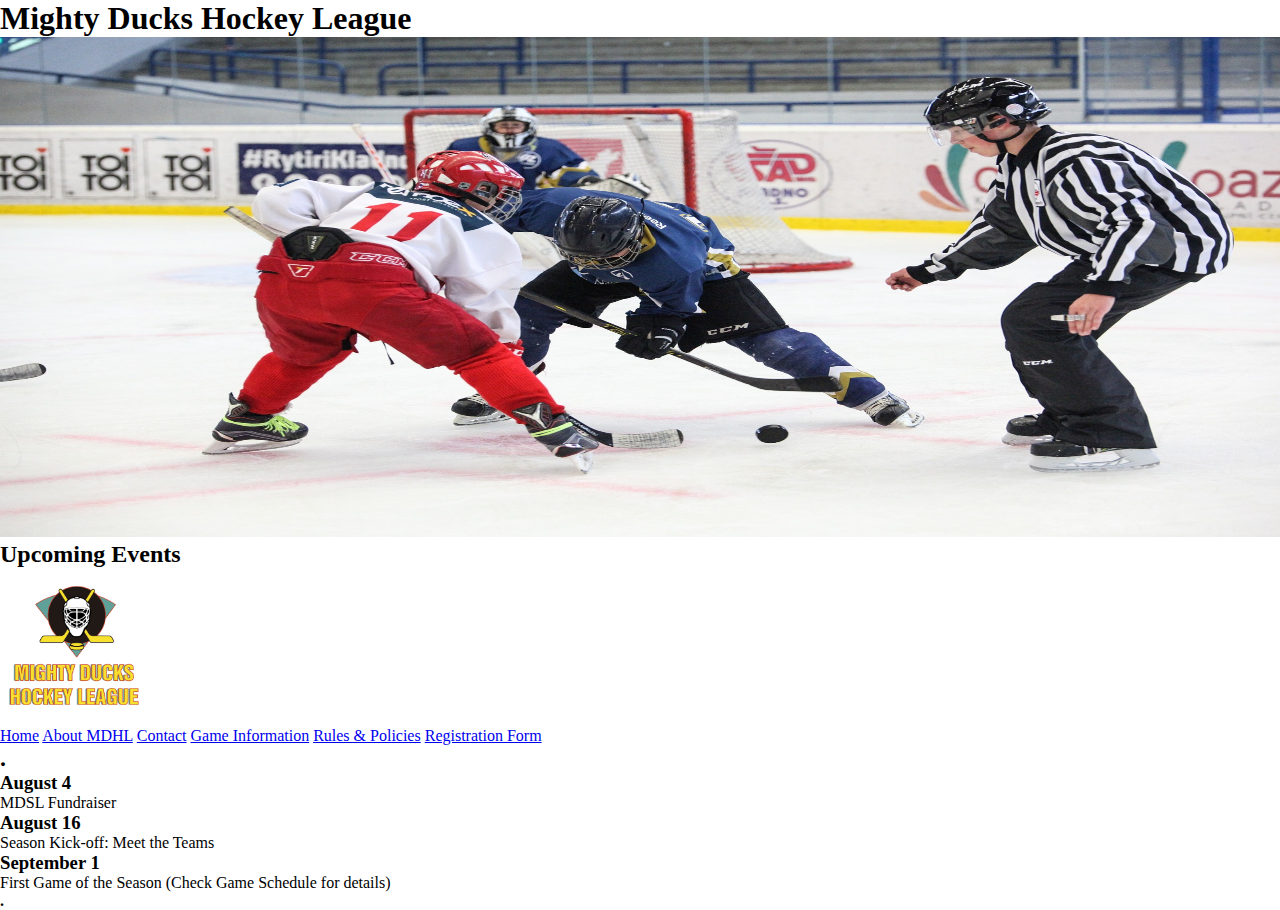
<file: root/index.html>
<!DOCTYPE html>
<html lang="en">
    <head>
        <meta charset="UTF-8">
        <meta http-equiv="X-UA-Compatible" content="IE=edge">
        <meta name="viewport" content="width=device-width, initial-scale=1.0">
        <link rel="stylesheet" href="./assets/styles/style.css">
        <title>Document</title>
    </head>
    <body>

        <header>
            <h1 class="titulo">Mighty Ducks Hockey League</h1>

            <img src="./assets/images/design1_image1.jpg" alt="Imagen 1" width="100%" height="500">

            <div class="container1">
                <h2 class="h2">Upcoming Events</h2>

                <figure>
                    <img class="logo" src="./assets/images/LogoMightyDucks-01.png" alt="Logo" width="150">
                </figure>
            </div>

            <nav>
                <a href="#">Home</a>
                <a href="./about.html">About MDHL</a>
                <a href="./contact.html">Contact</a>
                <a href="./game_info.html">Game Information</a>
                <a href="./rules.html"> Rules & Policies</a>
                <a href="./registration.html">Registration Form</a>
            </nav>

        </header>

        <main>

            <section>

                <h2 class="none">.</h2>
                <article>
                    <h3>August 4</h3>
                    <p>MDSL Fundraiser</p>
                </article>

                <article>
                    <h3>August 16</h3>
                    <p>Season Kick-off: Meet the Teams</p>
                </article>

                <article>
                    <h3>September 1</h3>
                    <p>First Game of the Season (Check Game Schedule for details)</p>
                </article>

            </section>

            <aside></aside>

        </main>

        <footer>
            <h4 class="none">.</h4>
            <nav>
                <a></a>
                <a></a>
                <a></a>
            </nav>

        </footer>
        
    </body>
</html>
</file>
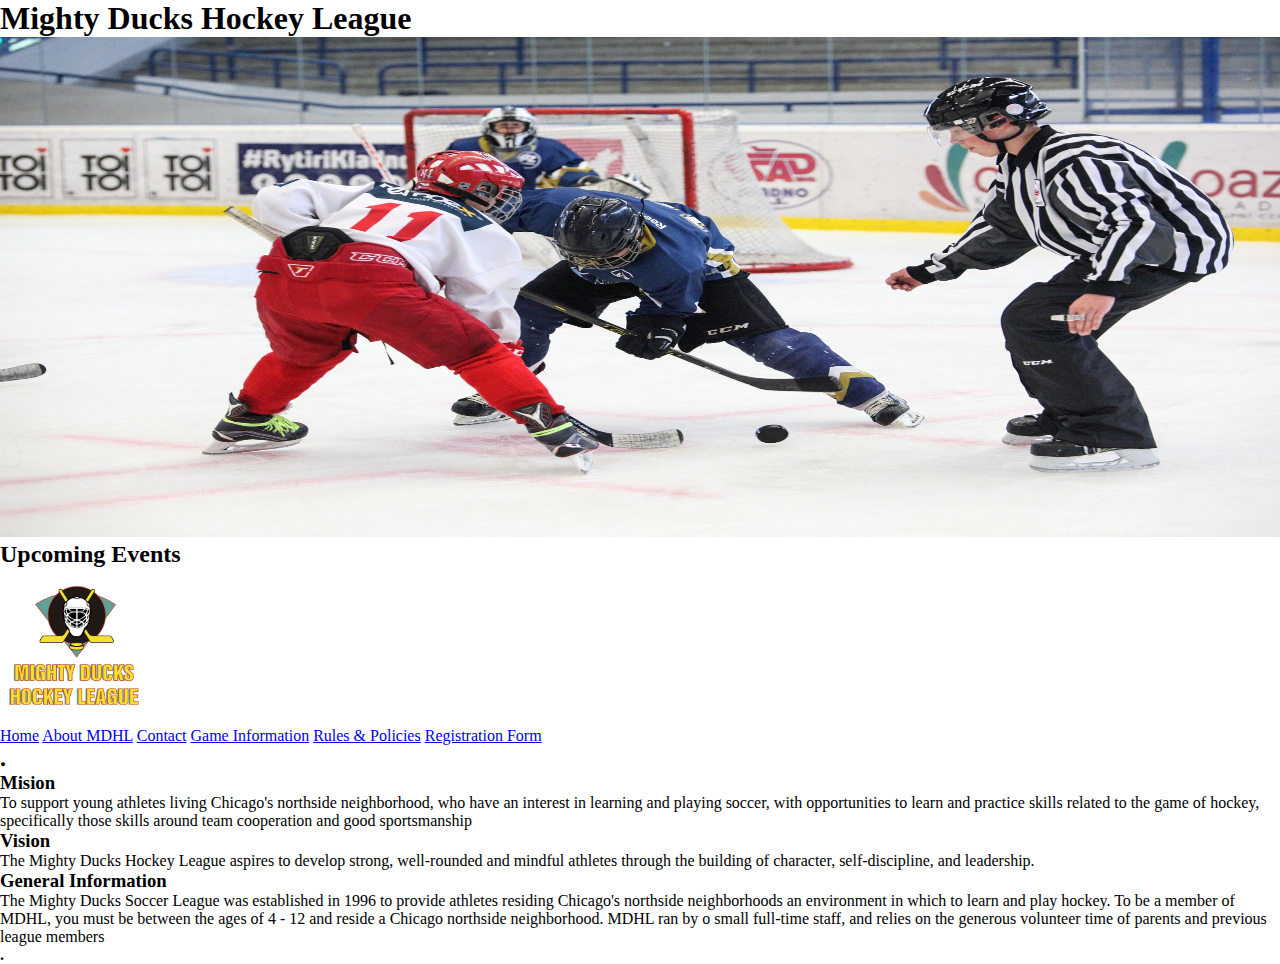
<file: root/about.html>
<!DOCTYPE html>
<html lang="en">
<head>
    <meta charset="UTF-8">
    <meta http-equiv="X-UA-Compatible" content="IE=edge">
    <meta name="viewport" content="width=device-width, initial-scale=1.0">
    <link rel="stylesheet" href="./assets/styles/style.css">
    <title>Document</title>
</head>
<body>
    <header>
        <h1 class="titulo">Mighty Ducks Hockey League</h1>

        <img src="./assets/images/design1_image1.jpg" alt="Imagen 1" width="100%" height="500">

        <div class="container1">
            <h2 class="h2">Upcoming Events</h2>

            <figure>
                <img class="logo" src="./assets/images/LogoMightyDucks-01.png" alt="Logo" width="150">
            </figure>
        </div>

        <nav>
            <a href="./index.html">Home</a>
            <a href="#">About MDHL</a>
            <a href="./contact.html">Contact</a>
            <a href="./game_info.html">Game Information</a>
            <a href="./rules.html"> Rules & Policies</a>
            <a href="./registration.html">Registration Form</a>
        </nav>

    </header>

    <main>
        
        <section>
            <h2 class="none">.</h2> 
            <article>
                <h3>Mision</h3>
                <p>To support young athletes living Chicago's northside neighborhood, who have an interest in 
                    learning and playing soccer, with opportunities to learn and practice skills related to the game of 
                    hockey, specifically those skills around team cooperation and good sportsmanship</p>
            </article>

            <article>
                <h3>Vision</h3>
                <p>The Mighty Ducks Hockey League aspires to develop strong, well-rounded and mindful athletes 
                    through the building of character, self-discipline, and leadership.</p>
            </article>

            <article>
                <h3>General Information</h3>
                <p>The Mighty Ducks Soccer League was established in 1996 to provide athletes residing 
                    Chicago's northside neighborhoods an environment in which to learn and play hockey. To be a 
                    member of MDHL, you must be between the ages of 4 - 12 and reside a Chicago northside 
                    neighborhood. MDHL ran by o small full-time staff, and relies on the generous volunteer time of parents and previous league members</p>
            </article>

        </section>

        <aside></aside>

    </main>

    <footer>
        <h4 class="none">.</h4>

        <nav>
            <a></a>
            <a></a>
            <a></a>
        </nav>

    </footer>

</body>
</html>
</file>
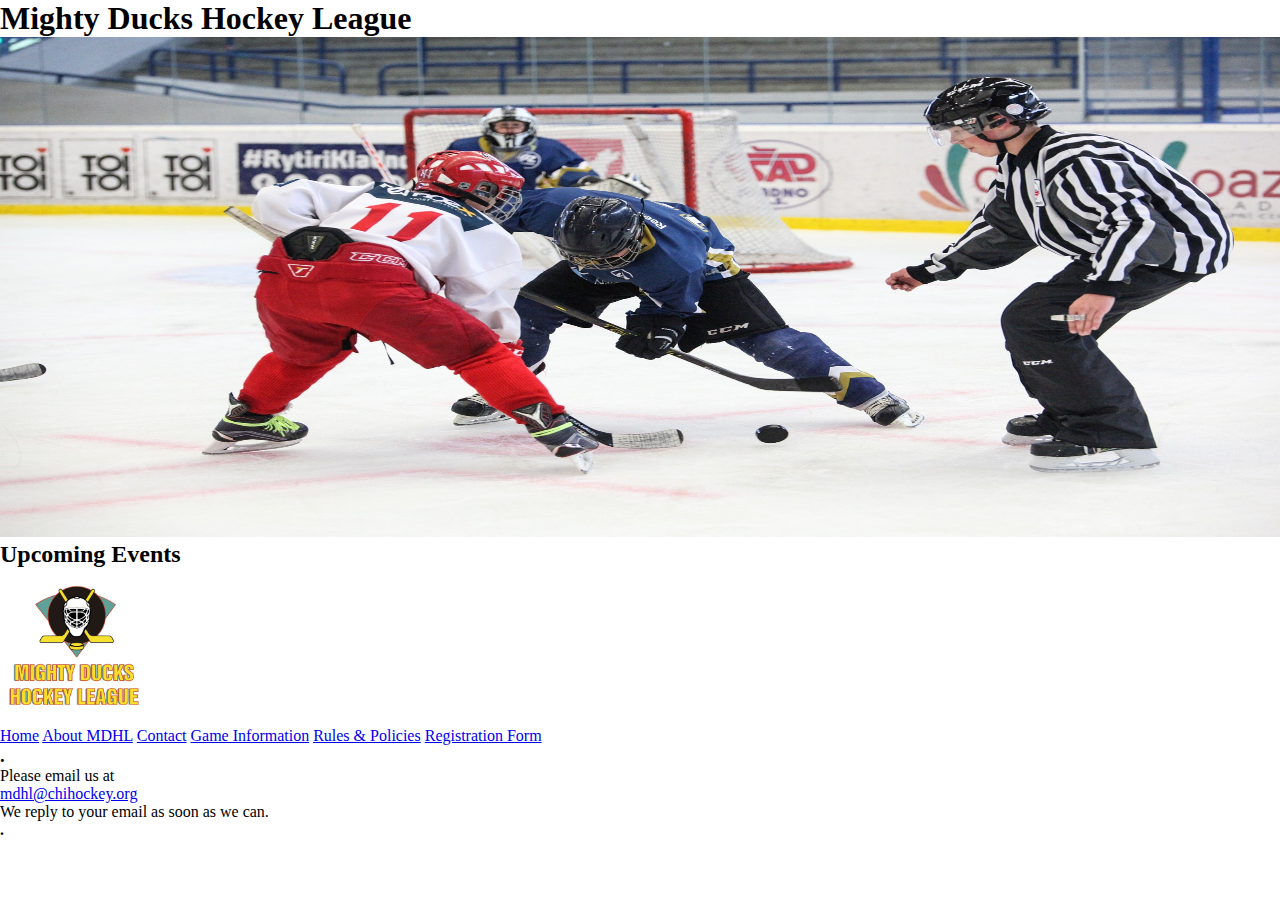
<file: root/contact.html>
<!DOCTYPE html>
<html lang="en">
    <head>
        <meta charset="UTF-8">
        <meta http-equiv="X-UA-Compatible" content="IE=edge">
        <meta name="viewport" content="width=device-width, initial-scale=1.0">
        <link rel="stylesheet" href="./assets/styles/style.css">
        <title>Document</title>
    </head>
    <body>
        <header>
            <h1 class="titulo">Mighty Ducks Hockey League</h1>

            <img src="./assets/images/design1_image1.jpg" alt="Imagen 1" width="100%" height="500">

            <div class="container1">
                <h2 class="h2">Upcoming Events</h2>

                <figure>
                    <img class="logo" src="./assets/images/LogoMightyDucks-01.png" alt="Logo" width="150">
                </figure>
            </div>

            <nav>
                <a href="./index.html">Home</a>
                <a href="./about.html">About MDHL</a>
                <a href="#">Contact</a>
                <a href="./game_info.html">Game Information</a>
                <a href="./rules.html"> Rules & Policies</a>
                <a href="./registration.html">Registration Form</a>
            </nav>

        </header>

        <main>

            <section>
                <h3 class="none">.</h3>
                <p class="p_contact">Please email us at </p>
                <a id="a_contact" href="https://mail.google.com">mdhl@chihockey.org</a>
                <p>We reply to your email as soon as we can.</p>
            </section>
        </main>

        <footer>
            <h4 class="none">.</h4>

            <nav>
                <a></a>
                <a></a>
                <a></a>
            </nav>

        </footer>
    </body>
</html>
</file>
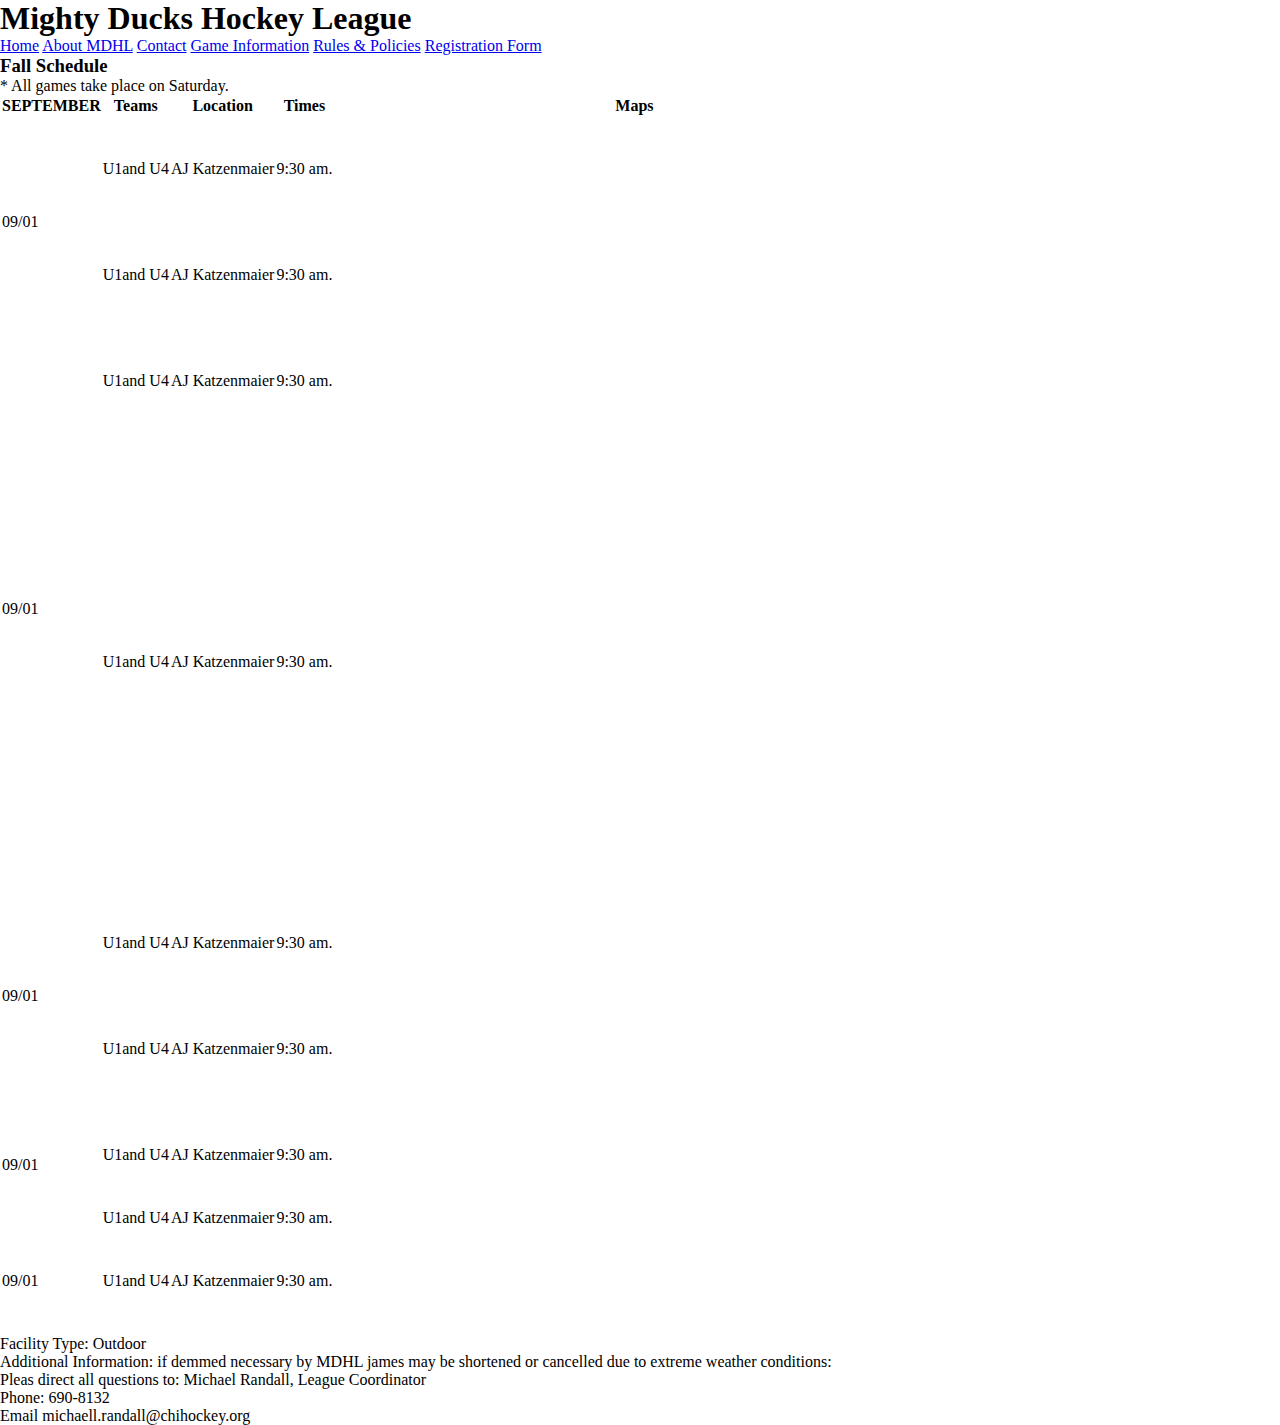
<file: root/game_info.html>
<!DOCTYPE html>
<html lang="en">
<head>
    <meta charset="UTF-8">
    <meta http-equiv="X-UA-Compatible" content="IE=edge">
    <meta name="viewport" content="width=device-width, initial-scale=1.0">
    <link rel="stylesheet" href="./assets/styles/style.css">
    <title>Document</title>
</head>
<body>
    <header>
        <h1>Mighty Ducks Hockey League</h1>
        <nav>
            <a href="./index.html">Home</a>
            <a href="./about.html">About MDHL</a>
            <a href="./contact.html">Contact</a>
            <a href="#">Game Information</a>
            <a href="./rules.html"> Rules & Policies</a>
            <a href="./registration.html">Registration Form</a>
        </nav>
        <h3>Fall Schedule</h3>
        <p>* All games take place on Saturday.</p>
    </header>
    <main>
        <table>
            <thead>
                <tr>
                    <th> SEPTEMBER</th>
                    <th>Teams</th>
                    <th>Location</th>
                    <th>Times</th>
                    <th>Maps</th>
                </tr>
            </thead>
            <tbody>
                <tr>
                    <td rowspan="2">09/01</td>
                    <td>U1and U4</td>
                    <td>AJ Katzenmaier</td>
                    <td>9:30 am.</td>
                    <td><iframe src="https://www.google.com/maps/embed?pb=!1m18!1m12!1m3!1d2949.7806441290827!2d-87.86499328454478!3d42.32587717918919!2m3!1f0!2f0!3f0!3m2!1i1024!2i768!4f13.1!3m3!1m2!1s0x880f932fbc6ba7cd%3A0xcf2bbe275c6da815!2sAJ%20Katzenmaier%20Academy!5e0!3m2!1ses!2sar!4v1675842294476!5m2!1ses!2sar" width="200" height="100" style="border:0;" allowfullscreen="" loading="lazy" referrerpolicy="no-referrer-when-downgrade"></iframe></td>
                </tr>
                <tr>
                    <td>U1and U4</td>
                    <td>AJ Katzenmaier</td>
                    <td>9:30 am.</td>
                    <td><iframe src="https://www.google.com/maps/embed?pb=!1m18!1m12!1m3!1d2949.7806441290827!2d-87.86499328454478!3d42.32587717918919!2m3!1f0!2f0!3f0!3m2!1i1024!2i768!4f13.1!3m3!1m2!1s0x880f932fbc6ba7cd%3A0xcf2bbe275c6da815!2sAJ%20Katzenmaier%20Academy!5e0!3m2!1ses!2sar!4v1675842294476!5m2!1ses!2sar" width="200" height="100" style="border:0;" allowfullscreen="" loading="lazy" referrerpolicy="no-referrer-when-downgrade"></iframe></td>
                </tr>

                <tr>
                    <td rowspan="2">09/01</td>
                    <td>U1and U4</td>
                    <td>AJ Katzenmaier</td>
                    <td>9:30 am.</td>
                    <td><iframe src="https://www.google.com/maps/embed?pb=!1m18!1m12!1m3!1d2949.7806441290827!2d-87.86499328454478!3d42.32587717918919!2m3!1f0!2f0!3f0!3m2!1i1024!2i768!4f13.1!3m3!1m2!1s0x880f932fbc6ba7cd%3A0xcf2bbe275c6da815!2sAJ%20Katzenmaier%20Academy!5e0!3m2!1ses!2sar!4v1675842294476!5m2!1ses!2sar" width="200" height="100" style="border:0;" allowfullscreen="" loading="lazy" referrerpolicy="no-referrer-when-downgrade"></iframe></td>
                </tr>
                <tr>
                    <td>U1and U4</td>
                    <td>AJ Katzenmaier</td>
                    <td>9:30 am.</td>
                    <td><iframe src="https://www.google.com/maps/embed?pb=!1m18!1m12!1m3!1d2949.7806441290827!2d-87.86499328454478!3d42.32587717918919!2m3!1f0!2f0!3f0!3m2!1i1024!2i768!4f13.1!3m3!1m2!1s0x880f932fbc6ba7cd%3A0xcf2bbe275c6da815!2sAJ%20Katzenmaier%20Academy!5e0!3m2!1ses!2sar!4v1675842294476!5m2!1ses!2sar" width="600" height="450" style="border:0;" allowfullscreen="" loading="lazy" referrerpolicy="no-referrer-when-downgrade"></iframe></td>
                </tr>

                <tr>
                    <td rowspan="2">09/01</td>
                    <td>U1and U4</td>
                    <td>AJ Katzenmaier</td>
                    <td>9:30 am.</td>
                    <td><iframe src="https://www.google.com/maps/embed?pb=!1m18!1m12!1m3!1d2949.7806441290827!2d-87.86499328454478!3d42.32587717918919!2m3!1f0!2f0!3f0!3m2!1i1024!2i768!4f13.1!3m3!1m2!1s0x880f932fbc6ba7cd%3A0xcf2bbe275c6da815!2sAJ%20Katzenmaier%20Academy!5e0!3m2!1ses!2sar!4v1675842294476!5m2!1ses!2sar" width="200" height="100" style="border:0;" allowfullscreen="" loading="lazy" referrerpolicy="no-referrer-when-downgrade"></iframe></td>
                </tr>
                <tr>
                    <td>U1and U4</td>
                    <td>AJ Katzenmaier</td>
                    <td>9:30 am.</td>
                    <td><iframe src="https://www.google.com/maps/embed?pb=!1m18!1m12!1m3!1d2949.7806441290827!2d-87.86499328454478!3d42.32587717918919!2m3!1f0!2f0!3f0!3m2!1i1024!2i768!4f13.1!3m3!1m2!1s0x880f932fbc6ba7cd%3A0xcf2bbe275c6da815!2sAJ%20Katzenmaier%20Academy!5e0!3m2!1ses!2sar!4v1675842294476!5m2!1ses!2sar" width="200" height="100" style="border:0;" allowfullscreen="" loading="lazy" referrerpolicy="no-referrer-when-downgrade"></iframe></td>
                </tr>

                <tr>
                    <td rowspan="2">09/01</td>
                    <td>U1and U4</td>
                    <td>AJ Katzenmaier</td>
                    <td>9:30 am.</td>
                    <td><iframe src="https://www.google.com/maps/embed?pb=!1m18!1m12!1m3!1d2949.7806441290827!2d-87.86499328454478!3d42.32587717918919!2m3!1f0!2f0!3f0!3m2!1i1024!2i768!4f13.1!3m3!1m2!1s0x880f932fbc6ba7cd%3A0xcf2bbe275c6da815!2sAJ%20Katzenmaier%20Academy!5e0!3m2!1ses!2sar!4v1675842294476!5m2!1ses!2sar" width="200" height="100" style="border:0;" allowfullscreen="" loading="lazy" referrerpolicy="no-referrer-when-downgrade"></iframe></td>
                </tr>
                <tr>
                    <td>U1and U4</td>
                    <td>AJ Katzenmaier</td>
                    <td>9:30 am.</td>
                </tr>

                <tr>
                    <td >09/01</td>
                    <td>U1and U4</td>
                    <td>AJ Katzenmaier</td>
                    <td>9:30 am.</td>
                    <td><iframe src="https://www.google.com/maps/embed?pb=!1m18!1m12!1m3!1d2949.7806441290827!2d-87.86499328454478!3d42.32587717918919!2m3!1f0!2f0!3f0!3m2!1i1024!2i768!4f13.1!3m3!1m2!1s0x880f932fbc6ba7cd%3A0xcf2bbe275c6da815!2sAJ%20Katzenmaier%20Academy!5e0!3m2!1ses!2sar!4v1675842294476!5m2!1ses!2sar" width="200" height="100" style="border:0;" allowfullscreen="" loading="lazy" referrerpolicy="no-referrer-when-downgrade"></iframe></td>
                </tr>
            </tbody>
            <tfoot></tfoot>
        </table>

        <p>Facility Type: Outdoor</p>
        <p>Additional Information: if demmed necessary by MDHL james may be shortened
            or cancelled due to extreme weather conditions:
        </p>
    </main>
    <footer>
        <p>Pleas direct all questions to: Michael Randall, League Coordinator </p>

        <p>Phone: 690-8132</p>
        <p>Email michaell.randall@chihockey.org</p>
    </footer>
</body>
</html>
</file>
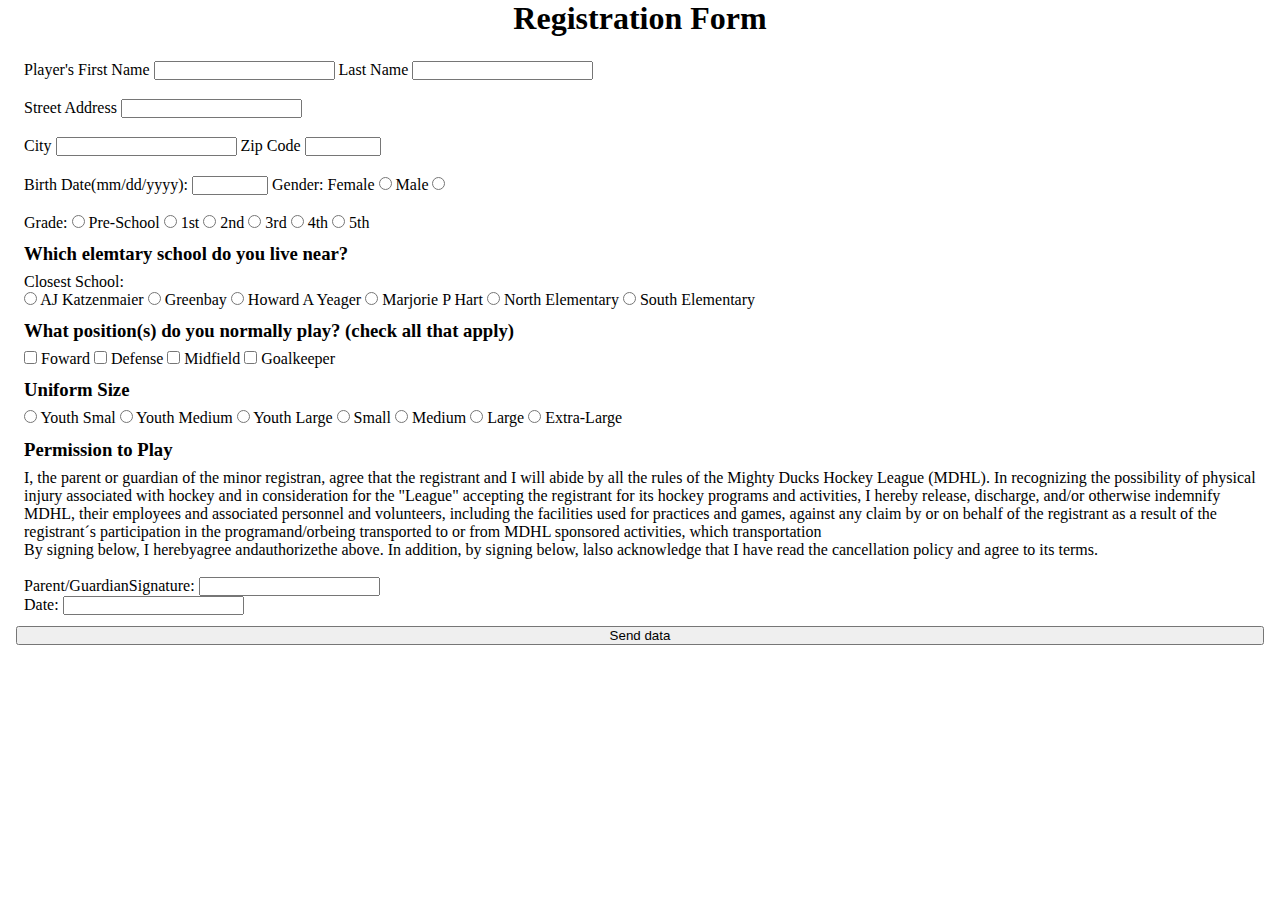
<file: root/registration.html>
<!DOCTYPE html>
<html lang="en">
<head>
    <meta charset="UTF-8">
    <meta http-equiv="X-UA-Compatible" content="IE=edge">
    <meta name="viewport" content="width=device-width, initial-scale=1.0">
    <link rel="stylesheet" href="./assets/styles/style.css">
    <title>Document</title>
</head>
<body>
    <header>
        <h1 class="h1form">Registration Form</h1>
    </header>

    <main>
        <form action="./show_data.html" method="get">

            <fieldset>
                <label for="first_name">Player's First Name</label>
                <input type="text" name="first_name" id="first_name">

                <label>
                    Last Name
                    <input name="last_name" type="text">
                </label>
            </fieldset>

            <fieldset>
                <label>
                    Street Address
                    <input name="street_address" type="text">
                </label>
            </fieldset>

            <fieldset>
                <label>
                    City
                    <input name="city" type="text">
                </label>

                <label>
                    Zip Code
                    <input name="zip_code" type="number" min="1" max="10000">
                </label>
            </fieldset>

            <fieldset>
                <label>
                    Birth Date(mm/dd/yyyy):
                    <input name="birth_date" type="number" min="1" max="10000">
                </label>

                <label>Gender:</label>
                <label>
                    Female
                    <input name="gender" type="radio" value="female">
                </label>
                <label>
                    Male
                    <input name="gender" type="radio" value="male">
                </label>
            </fieldset>

            <fieldset>
                <label>Grade:</label>
                <input name="grade" type="radio" id="pre_school" value="Pre-School">
                <label for="pre_school">Pre-School</label>

                <input name="grade" type="radio" id="first" value="1st">
                <label for="first">1st</label>

                <input name="grade" type="radio" id="second" value="2nd">
                <label for="grade">2nd</label>

                <input name="grade" type="radio"  id="third" value="3rd">
                <label for="third">3rd</label>

                <input name="grade" type="radio" id="fourth" value="4th">
                <label for="fourth">4th</label>

                <input name="grade" type="radio" id="fifth" value="5th">
                <label for="fifth">5th</label>

            </fieldset>

            <fieldset>
                <legend><h3>Which elemtary school do you live near?</h3></legend>
                <legend>Closest School:</legend>

                <input name="closest_school" type="radio" id="Katzenmaier" value="AJ Katzenmaier">
                <label for="Katzenmaier">AJ Katzenmaier</label>

                <input name="closest_school" type="radio" id="Greenbay" value="Greenbay">
                <label for="Greenbay">Greenbay</label>

                <input name="closest_school" type="radio"  id="Yeager" value="Howard A Yeager">
                <label for="Yeager">Howard A Yeager</label>

                <input name="closest_school" type="radio" id="Hart" value="Marjorie P Hart">
                <label for="Hart">Marjorie P Hart</label>

                <input name="closest_school" type="radio" id="North" value="North Elementary">
                <label for="North">North Elementary</label>

                <input name="closest_school" type="radio" id="South" value="South Elementary">
                <label for="South">South Elementary</label>

            </fieldset>

            <fieldset>
                <legend><h3>What position(s) do you normally play? (check all that apply)</h3></legend>
                
                <input name="position_play" type="checkbox"  id="Foward" value="Foward">
                <label for="Foward">Foward</label>

                <input name="position_play" type="checkbox" id="Defense" value="Defense">
                <label for="Defense">Defense</label>

                <input name="position_play" type="checkbox" id="Midfield" value="Midfield">
                <label for="Midfield">Midfield</label>

                <input name="position_play" type="checkbox" id="Goalkeeper" value="Goalkeeper">
                <label for="Goalkeeper">Goalkeeper</label>                

            </fieldset>

            <fieldset>
                <legend><h3>Uniform Size</h3></legend>

                <input name="Uniform_Size" type="radio"  id="Youth_Smal" value="Youth Smal">
                <label for="Youth_Smal">Youth Smal</label>

                <input name="Uniform_Size" type="radio" id="Youth_Medium" value="Youth Medium">
                <label for="Youth_Medium">Youth Medium</label>

                <input name="Uniform_Size" type="radio" id="Youth_Large" value="Youth Large">
                <label for="Youth_Large">Youth Large</label>

                <input name="Uniform_Size" type="radio" id="Small" value="Small">
                <label for="Small">Small</label>  

                <input name="Uniform_Size" type="radio"  id="Medium" value="Medium">
                <label for="Medium">Medium</label>

                <input name="Uniform_Size" type="radio" id="Large" value="Large">
                <label for="Large">Large</label>

                <input name="Uniform_Size" type="radio" id="Extra_Large" value="Extra-Large">
                <label for="Extra_Large">Extra-Large</label>

            </fieldset>

            <fieldset>
                <legend><h3>Permission to Play</h3></legend>
                <P>I, the parent or guardian of the minor registran, agree that the registrant and I will abide by all the rules of the Mighty Ducks Hockey League (MDHL). In recognizing the possibility of physical injury associated with hockey and in consideration for the "League" accepting the registrant for its hockey programs and activities, I hereby release, discharge, and/or otherwise indemnify MDHL, their employees and associated personnel and volunteers, including the facilities used for practices and games, against any claim by or on behalf of the registrant as a result of the registrant´s participation in the programand/orbeing transported to or from MDHL sponsored activities, which transportation</P>
                <p>By signing below, I herebyagree andauthorizethe above. In addition, by signing below, lalso acknowledge that I have read the cancellation policy and agree to its terms.</p>
                <br>
                <label>
                    Parent/GuardianSignature:
                    <input type="text" name="Parent/GuardianSignature">
                </label>
                <br>
                <label>
                    Date:
                    <input type="text" name="date">
                </label>

            </fieldset>

            <input type="submit" value="Send data">


        </form>

    </main>
</body>
</html>
</file>
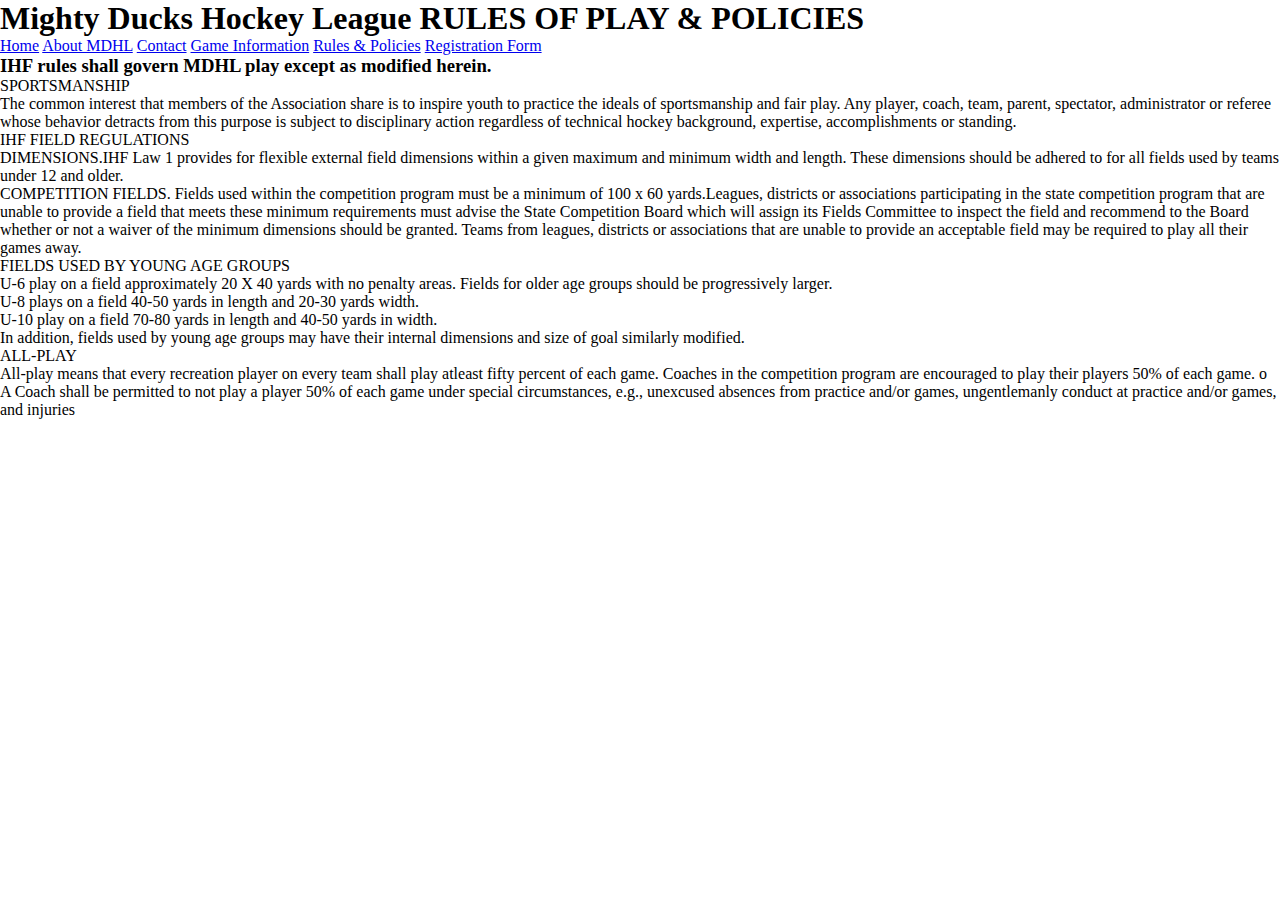
<file: root/rules.html>
<!DOCTYPE html>
<html lang="en">
<head>
    <meta charset="UTF-8">
    <meta http-equiv="X-UA-Compatible" content="IE=edge">
    <meta name="viewport" content="width=device-width, initial-scale=1.0">
    <link rel="stylesheet" href="./assets/styles/style.css">
    <title>Document</title>
</head>
<body>
    <header>
        <h1>Mighty Ducks Hockey League
            RULES OF PLAY & POLICIES</h1>
            <nav>
                <a href="./index.html">Home</a>
                <a href="./about.html">About MDHL</a>
                <a href="./contact.html">Contact</a>
                <a href="./game_info.html">Game Information</a>
                <a href="#"> Rules & Policies</a>
                <a href="./registration.html">Registration Form</a>
            </nav>
            <h3>IHF rules shall govern MDHL play except as modified herein.</h6>
    </header>
    <main>
        
        <dl>
            <td>SPORTSMANSHIP</td>
            <dd>The common interest that members of the Association share is to inspire 
                youth to practice the ideals of sportsmanship and fair play. Any player, coach, 
                team, parent, spectator, administrator or referee whose behavior detracts from 
                this purpose is subject to disciplinary action regardless of technical hockey 
                background, expertise, accomplishments or standing.</dd>

            <td>IHF FIELD REGULATIONS</td>
            <dd>
                <ol>
                    <li>DIMENSIONS.IHF Law 1 provides for flexible external field dimensions within 
                        a given maximum and minimum width and length. These dimensions should be 
                        adhered to for all fields used by teams under 12 and older.</li>
                    <li>COMPETITION FIELDS. Fields used within the competition program must be 
                        a minimum of 100 x 60 yards.Leagues, districts or associations participating in 
                        the state competition program that are unable to provide a field that meets these 
                        minimum requirements must advise the State Competition Board which will 
                        assign its Fields Committee to inspect the field and recommend to the Board 
                        whether or not a waiver of the minimum dimensions should be granted. Teams 
                        from leagues, districts or associations that are unable to provide an acceptable 
                        field may be required to play all their games away.</li>
                    <li>FIELDS USED BY YOUNG AGE GROUPS 
                        <ul>
                            <li>U-6 play on a field approximately 20 X 40 yards with no penalty areas. Fields for older age groups should be progressively larger.</li>
                            <li>U-8 plays on a field 40-50 yards in length and 20-30 yards width.</li>
                            <li>U-10 play on a field 70-80 yards in length and 40-50 yards in width.</li>
                            <li>In addition, fields used by young age groups may have their internal 
                                dimensions and size of goal similarly modified.</li>
                        </ul>
                    </li>
                </ol>
            </dd>

            <td>ALL-PLAY</td>
            <dd>All-play means that every recreation player on every team shall play atleast 
                fifty percent of each game. Coaches in the competition program are encouraged 
                to play their players 50% of each game. 
                o A Coach shall be permitted to not play a player 50% of each game 
                under special circumstances, e.g., unexcused absences from practice 
                and/or games, ungentlemanly conduct at practice and/or games, and 
                injuries</dd>
        </dl>

    </main>
    <footer>

    </footer>
</body>
</html>
</file>
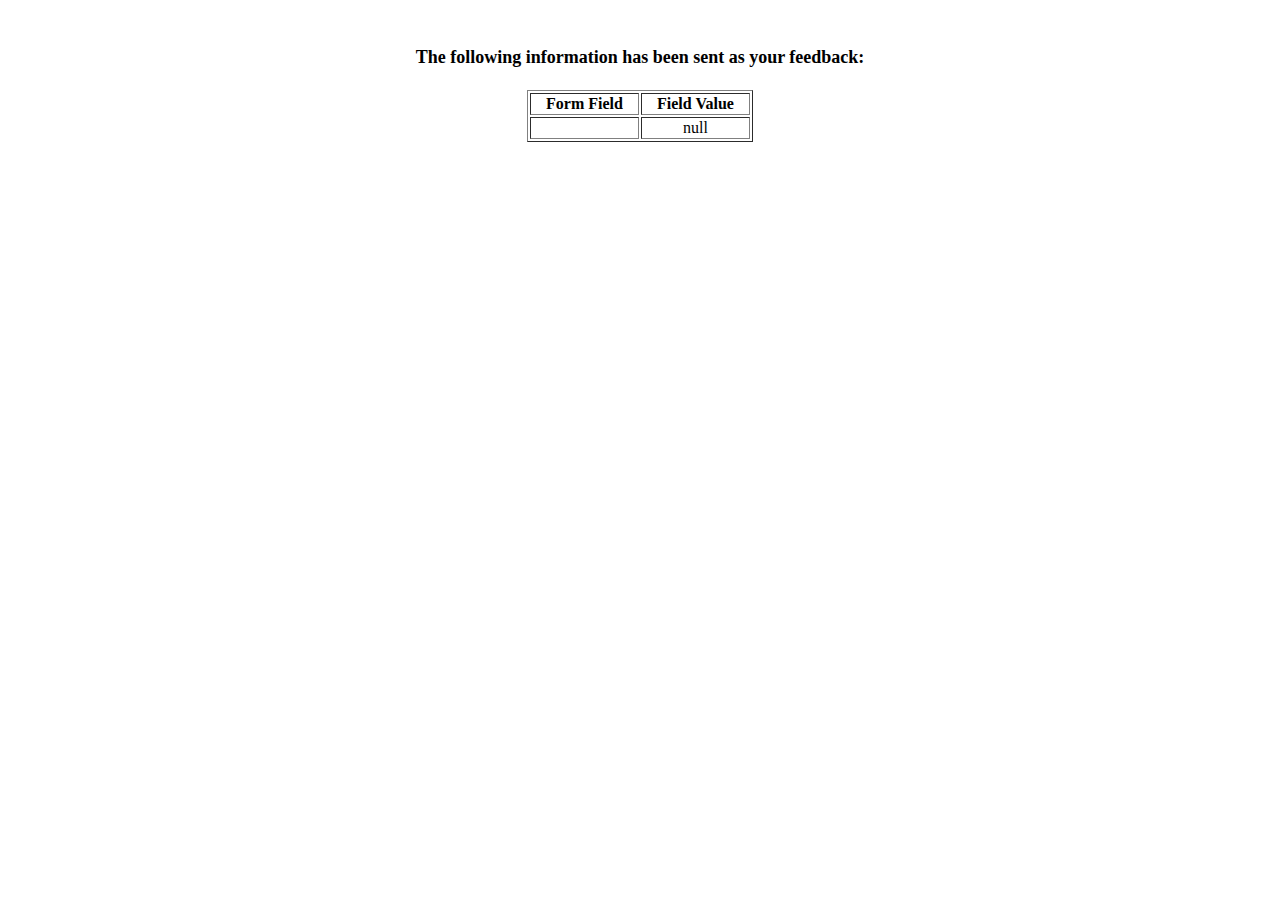
<file: root/show_data.html>
<html>
<head>
<title>Feedback Sent</title>
</head>
<body>
<p align=center>&nbsp;</p>
<h1 align=center><font size="+1">The following information has been sent as your
  feedback:</font></h1>

<table border="1" align=center width="226">
  <tr>
    <th align="center">Form Field</th>
    <th align="center">Field Value</th>
  </tr>

<script language="javascript">
var args = location.search.substr(1).split('&');
for (var i = 0; i < args.length; ++i) {
  var parts = args[i].split('=');
  if (parts != null) {
    var field = parts[0];
    var value = parts[1];
    if (value == null) {
      value = "null"
    }
    else {
      value = '"' + unescape(value.replace(/\+/g, ' ')) + '"';
    }

    document.writeln('<tr><td align="center">' + field + '</td>');
    document.writeln('<td align="center">' + value + '</td></tr>');
  }
}
</script>

<noscript>
<tr><td>
<p>You need to turn on Javascript in your browser.</p>

<p>In Microsoft Internet Explorer 4 or greater:</p>
<ul>
<li>From the "Tools" menu (in IE 4, it's the "View" menu), select "Internet Options".</li>
<li>Click on the "Security" tab.</li>
<li>Click on the "Custom Level" button. (In IE 4, select "Custom"
and then click on "Settings...".)</li>
<li>Under "Active scripting" make sure "Enable" is selected.</li>
</ul>

<p>In Netscape version 4 or greater:</p>
<ul>
<li>From the <b>Edit</b> menu, select <b>Preferences</b>.</li>
<li>In the <b>Category</b> list on the left, click on the word "Advanced".</li>
<li>In the panel on the right, make sure "Enable JavaScript" is checked.</li>
<li>Click the <b>OK</b> button.</li>
</ul>

</td></tr>
</noscript>

</table>
</body>
</html>
</file>
<file: root/assets/styles/style.css>
*{
    padding: 0;
    box-sizing: border-box;
    margin: 0;
}

form{
    padding: 1rem;
    display: flex;
    flex-direction: column;
    gap: 0.2rem;
}

fieldset{
    border: none;
    padding: 0.5rem;
}

.h1form{
    text-align: center;
}
</file>
